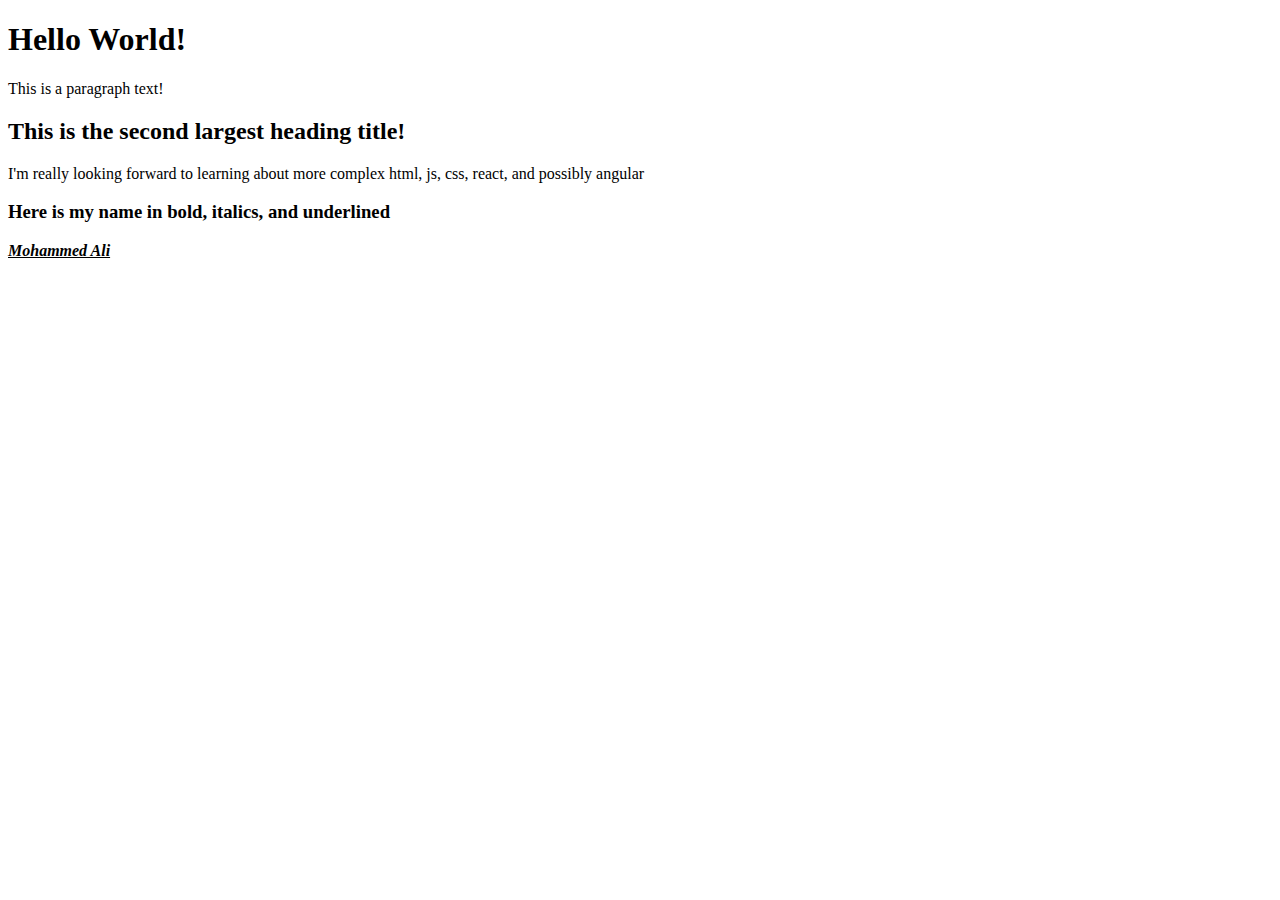
<file: Assignment1/index.html>
<!DOCTYPE html>
<html>
  <body>
    <h1> Hello World!</h1>
    <p> This is a paragraph text!</p>
    <h2> This is the second largest heading title! </h2>
    <p> I'm really looking forward to learning about more complex html, js, css, react, and possibly angular</p>
    <h3> Here is my name in bold, italics, and underlined </h6>
    <i><u><strong> Mohammed Ali </strong></u></i>
    <p> </p> 
  </body>
</html>
</file>
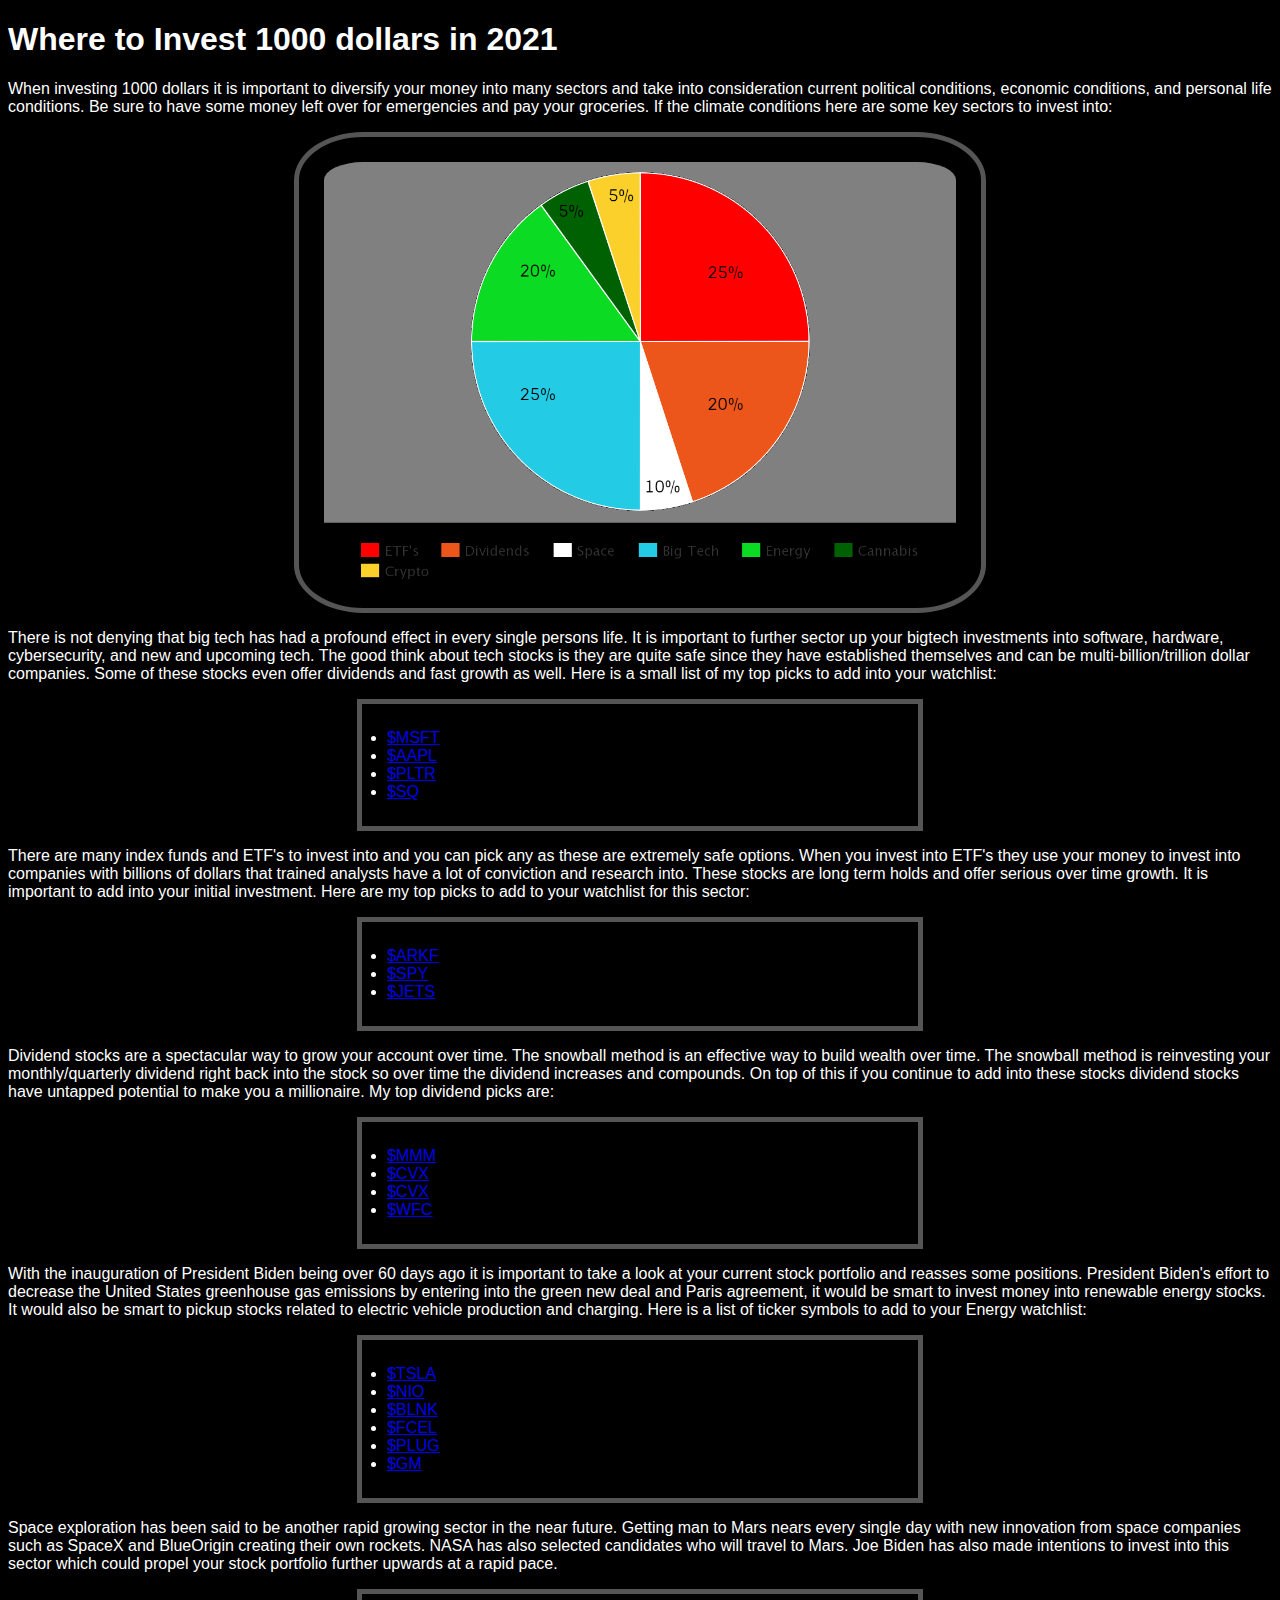
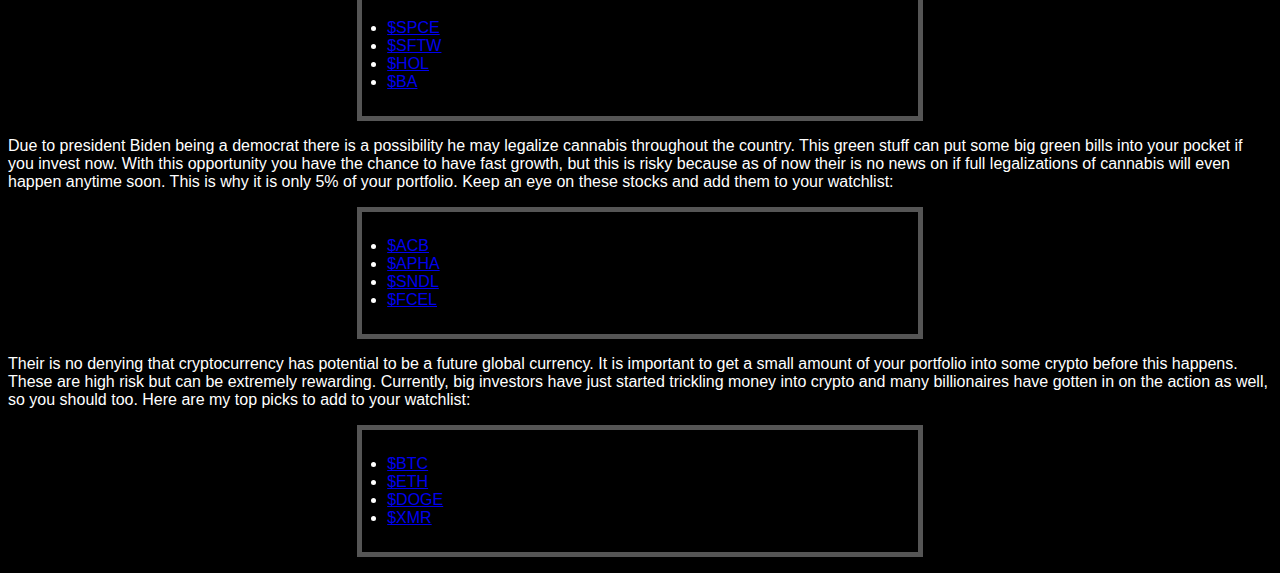
<file: Assignment2/index.html>
<!DOCTYPE HTML>
<html lang="en">
    <head>
        <meta charset="utf-8">
        <meta name ="viewport" content = "width=device-width, initial scale = 1.0">
        <title>Where to Invest 1000 dollars in 2021</title>
        <link rel="stylesheet" href="style.css" >
    </head>

    <body>
        <h1>Where to Invest 1000 dollars in 2021</h1>
        <p> When investing 1000 dollars it is important to diversify your money into many sectors and take into consideration current political conditions, economic conditions,
            and  personal life conditions. Be sure to have some money left over for emergencies and pay your groceries. If the climate conditions here are some key sectors to 
            invest into:
        </p>
        <img src="static/chart_final.png" alt="chart" class="center">

        <p>  There is not denying that big tech has had a profound effect in every single persons life. It is important to further sector up your bigtech investments
             into software, hardware, cybersecurity, and new and upcoming tech. The good think about tech stocks is they are quite safe since they have established
             themselves and can be multi-billion/trillion dollar companies. Some of these stocks even offer dividends and fast growth as well.
             Here is a small list of my top picks to add into your watchlist:
             <ul>
                <li><a href="https://finance.yahoo.com/quote/MSFT?p=MSFT&.tsrc=fin-srch">$MSFT</a></li>
                <li><a href="https://finance.yahoo.com/quote/AAPL?p=AAPL&.tsrc=fin-srch">$AAPL</a></li>
                <li><a href="https://finance.yahoo.com/quote/PLTR?p=PLTR&.tsrc=fin-srch">$PLTR</a></li>
                <li><a href="https://finance.yahoo.com/quote/SQ?p=SQ&.tsrc=fin-srch">$SQ</a></li>
              </ul>
        </p>
        <p>  There are many index funds and ETF's to invest into and you can pick any as these are extremely safe options. When you invest into ETF's they use your money to invest
             into companies with billions of dollars that trained analysts have a lot of conviction and research into. These stocks are long term holds and offer serious over time
             growth. It is important to add into your initial investment. Here are my top picks to add to your watchlist for this sector:
             <ul>
                <li><a href="https://finance.yahoo.com/quote/ARKF?p=ARKF&.tsrc=fin-srch">$ARKF</a></li>
                <li><a href="https://finance.yahoo.com/quote/SPY?p=SPY&.tsrc=fin-srch">$SPY</a></li>
                <li><a href="https://finance.yahoo.com/quote/JETS?p=JETS&.tsrc=fin-srch">$JETS</a></li>
              </ul>
        </p>
        <p>  Dividend stocks are a spectacular way to grow your account over time. The snowball method is an effective way to build wealth over time. The snowball method is
             reinvesting your monthly/quarterly dividend right back into the stock so over time the dividend increases and compounds. On top of this if you continue to add
             into these stocks dividend stocks have untapped potential to make you a millionaire. My top dividend picks are:
             <ul>
                <li><a href="https://finance.yahoo.com/quote/MMM?p=MMM&.tsrc=fin-srch">$MMM</a></li>
                <li><a href="https://finance.yahoo.com/quote/CVX?p=CVX&.tsrc=fin-srch">$CVX</a></li>
                <li><a href="https://finance.yahoo.com/quote/VZ?p=VZ&.tsrc=fin-srch">$CVX</a></li>
                <li><a href="https://finance.yahoo.com/quote/WFC?p=WFC&.tsrc=fin-srch">$WFC</a></li>
              </ul>

        </p>
        <p>  With the inauguration of President Biden being over 60 days ago it is important to take a look at your current stock portfolio and reasses some positions.
             President Biden's effort to decrease the United States greenhouse gas emissions by entering into the green new deal and Paris agreement,
             it would be smart to invest money into renewable energy stocks. It would also be smart to pickup stocks related to electric vehicle production and charging.
             Here is a list of ticker symbols to add to your Energy watchlist:
             <ul>
                <li><a href="https://finance.yahoo.com/quote/TSLA?p=TSLA&.tsrc=fin-srch">$TSLA</a></li>
                <li><a href="https://finance.yahoo.com/quote/NIO?p=NIO&.tsrc=fin-srch">$NIO</a></li>
                <li><a href="https://finance.yahoo.com/quote/BLNK?p=BLNK&.tsrc=fin-srch">$BLNK</a></li>
                <li><a href="https://finance.yahoo.com/quote/FCEL?p=FCEL&.tsrc=fin-srch">$FCEL</a></li>
                <li><a href="https://finance.yahoo.com/quote/PLUG?p=PLUG&.tsrc=fin-srch">$PLUG</a></li>
                <li><a href="https://finance.yahoo.com/quote/GM?p=GM&.tsrc=fin-srch">$GM</a></li>
              </ul>
        </p>
        <p>  Space exploration has been said to be another rapid growing sector in the near future. Getting man to Mars nears every single day with new innovation from space companies
             such as SpaceX and BlueOrigin creating their own rockets. NASA has also selected candidates who will travel to Mars. Joe Biden has also made intentions to invest
             into this sector which could propel your stock portfolio further upwards at a rapid pace.
             <ul>
                <li><a href="https://finance.yahoo.com/quote/SPCE?p=SPCE&.tsrc=fin-srch">$SPCE</a></li>
                <li><a href="https://finance.yahoo.com/quote/SFTW?p=SFTW&.tsrc=fin-srch">$SFTW</a></li>
                <li><a href="https://finance.yahoo.com/quote/HOL?p=HOL&.tsrc=fin-srch">$HOL</a></li>
                <li><a href="https://finance.yahoo.com/quote/BA?p=BA&.tsrc=fin-srch">$BA</a></li>
              </ul>
        </p>
        <p>  Due to president Biden being a democrat there is a possibility he may legalize cannabis throughout the country. This green stuff can put some big green bills into your pocket
             if you invest now. With this opportunity you have the chance to have fast growth, but this is risky because as of now their is no news on if full legalizations of cannabis
             will even happen anytime soon. This is why it is only 5% of your portfolio. Keep an eye on these stocks and add them to your watchlist:
             <ul>
                <li><a href="https://finance.yahoo.com/quote/ACB?p=ACB&.tsrc=fin-srch">$ACB</a></li>
                <li><a href="https://finance.yahoo.com/quote/APHA?p=APHA&.tsrc=fin-srch">$APHA</a></li>
                <li><a href="https://finance.yahoo.com/quote/SNDL?p=SNDL&.tsrc=fin-srch">$SNDL</a></li>
                <li><a href="https://finance.yahoo.com/quote/FCEL?p=FCEL&.tsrc=fin-srch">$FCEL</a></li>
              </ul>
        </p>
        <p>  Their is no denying that cryptocurrency has potential to be a future global currency. It is important to get a small amount of your portfolio into 
             some crypto before this happens. These are high risk but can be extremely rewarding. Currently, big investors have just started trickling money into crypto
             and many billionaires have gotten in on the action as well, so you should too. Here are my top picks to add to your watchlist:
             <ul>
                <li><a href="https://coinmarketcap.com/currencies/bitcoin/">$BTC</a></li>
                <li><a href="https://coinmarketcap.com/currencies/ethereum/">$ETH</a></li>
                <li><a href="https://coinmarketcap.com/currencies/dogecoin/">$DOGE</a></li>
                <li><a href="https://coinmarketcap.com/currencies/monero/">$XMR</a></li>
              </ul>
        </p>

    </body>
</file>
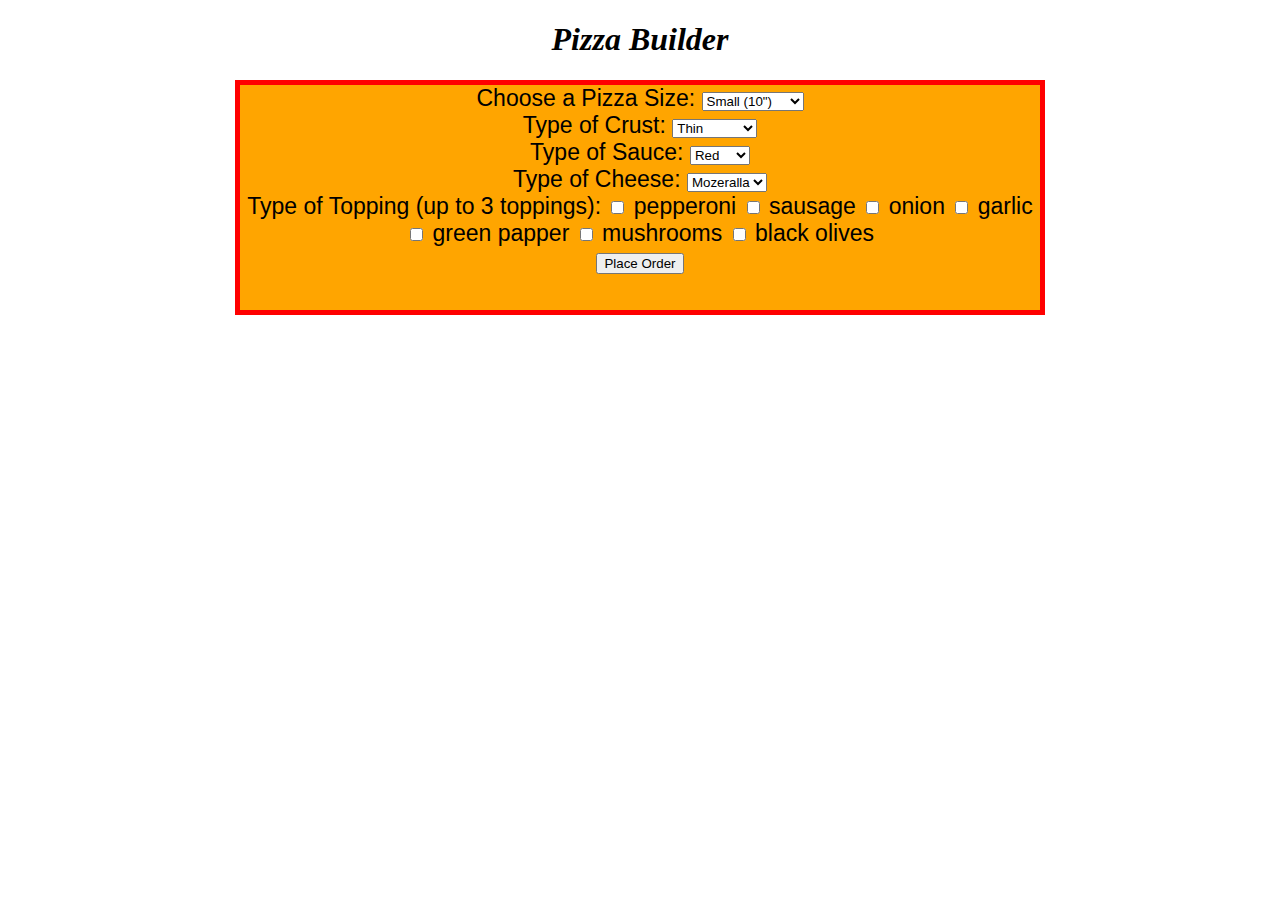
<file: Assignment3/index.html>
<!DOCTYPE HTML>
<html lang="en">
    <head>
        <meta charset="utf-8">
        <meta name ="viewport" content = "width=device-width, initial scale = 1.0">
        <title>Pizza Builder</title>
        <link rel="stylesheet" href="style.css" >
        <link rel="preconnect" href="https://fonts.gstatic.com">
        <script src="main.js"></script>
    </head>

    <body>
        <h1><i> Pizza Builder </i></h1>

            <div class="pizzaOptions">
                <!-- Size -->
                <label for="Size">Choose a Pizza Size:</label>
                <select name="Size" id="Size">
                    <option value="small">Small (10")</option>
                    <option value="medium">Medium (12")</option>
                    <option value="large">Large (14")</option>
                </select>
                <br>
                <!-- Size -->

                <!-- Crust -->
                <label for="Crust">Type of Crust:</label>
                <select name="Crust" id="Crust">
                <option value="thin">Thin</option>
                <option value="regular">Regular</option>
                <option value="deep">Deep Dish</option>
                </select>
                <br>
                <!-- Crust -->

                <!-- Sauce -->
                <label for="Sauce">Type of Sauce:</label>
                <select name="Sauce" id="Sauce">
                <option value="red">Red</option>
                <option value="green">Green</option>
                <option value="white">White</option>
                </select>
                <br>
                <!-- Sauce -->

                <!-- Cheese -->
                <label for="Cheese">Type of Cheese:</label>
                <select name="Cheese" id="Cheese">
                <option value="Mozeralla">Mozeralla</option>
                </select>
                <br>
                <!-- Cheese -->

                <!-- Topping v2 -->
                <label for="Topping">Type of Topping (up to 3 toppings):</label>
                <input type="checkbox" id="topping1" name="topping1" value="Bike">
                <label for="topping1"> pepperoni</label>
                <input type="checkbox" id="topping2" name="topping2" value="Car">
                <label for="topping2"> sausage</label>
                <input type="checkbox" id="topping3" name="topping3" value="Boat">
                <label for="topping3"> onion</label>
                <input type="checkbox" id="topping4" name="topping4" value="Bike">
                <label for="topping4"> garlic</label>
                <input type="checkbox" id="topping5" name="topping5" value="Car">
                <label for="topping5"> green papper</label>
                <input type="checkbox" id="topping6" name="topping6" value="Car">
                <label for="topping6"> mushrooms</label>
                <input type="checkbox" id="topping7" name="topping7" value="Boat">
                <label for="topping7"> black olives</label>
                <br>
                <!-- Topping v2 -->
                </form>
                <input id="submit" type="button" value="Place Order" onclick="placeOrder();" />
            </div>  
    </body>
</file>
<file: Assignment2/style.css>
p.two {
    border-style: solid;
    border-color: green;
  }

  body {
    background-color: black;
  }
  body {
    color: white;
  }

  img {
    display: block;
    margin-left: auto;
    margin-right: auto;
    padding:25px;
    width: 100%;
    border-radius: 10%;
    border: 5px solid #555;
  }

.center {
    display: block;
    margin-left: auto;
    margin-right: auto;
    width: 50%;
  }

  ul{
    display: block;
    margin-left: auto;
    margin-right: auto;

    width: 40%;
    border:5px solid #555;
    padding:25px;
    font-family: 'Lucida Sans', 'Lucida Sans Regular', 'Lucida Grande', 'Lucida Sans Unicode', Geneva, Verdana, sans-serif
}

p {
    font-family: 'Lucida Sans', 'Lucida Sans Regular', 'Lucida Grande', 'Lucida Sans Unicode', Geneva, Verdana, sans-serif
  }
h1 {
    font-family: 'Lucida Sans', 'Lucida Sans Regular', 'Lucida Grande', 'Lucida Sans Unicode', Geneva, Verdana, sans-serif
  }
li {
    font-family: 'Lucida Sans', 'Lucida Sans Regular', 'Lucida Grande', 'Lucida Sans Unicode', Geneva, Verdana, sans-serif;
}
</file>
<file: Assignment3/style.css>
h1 {
    text-align: center;
}

body{
    text-align: center;
    background-image: url(https://i.gifer.com/Yc5M.gif);
    background-repeat: no-repeat;
    background-position-x:center;
    background-position-y:top;
}

.pizzaOptions{
    margin : auto;
    font-size: 23px;
    font-family:Verdana, Geneva, Tahoma, sans-serif;
    text-align: center;
    border : 5px solid red;
    background-color: orange;

    width : 800px;
    height : 225px;
}
</file>
